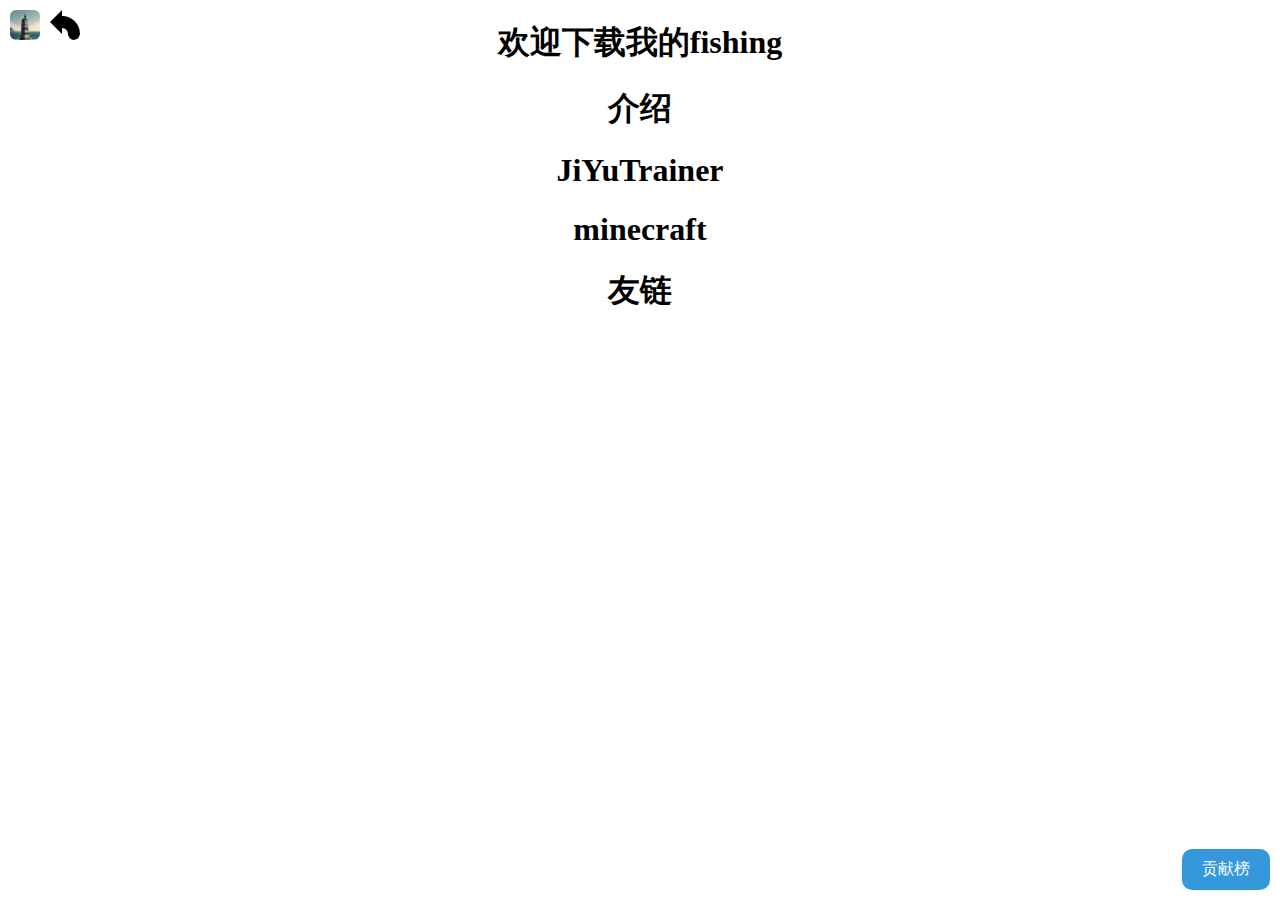
<file: index.html>
<!DOCTYPE html>
<html>

<head>
	<title>lwh的个人网站</title>
	<meta charset="UTF-8">
	<link rel="icon" href="/file/icon.png" type="image/x-icon">
	<link rel="stylesheet" href="/cssjs/a.css">
	<style>
		html {
			user-select: none;
		}
	</style>
</head>

<body>
	<a href="/"><img class="icon" src="/file/icon.png"></a>
	<div onclick="jump_back()"><img class="icon2" src="/file/icon.svg"></div>
	<h1><a href='/fishing'>欢迎下载我的fishing</a><br></h1>
	<h1><a href='/introduction'>介绍</a><br></h1>
	<h1><a href='/file/JiYuTrainer.zip'>JiYuTrainer</a><br></h1>
	<h1><a href='/file/minecraft.zip'>minecraft</a><br></h1>
	<h1><a href='/friendlist'>友链</a><br></h1>
	<a href="/contribution" class="contribution">贡献榜</a>
	<script src="/cssjs/a.js"></script>
</body>

</html>
</file>
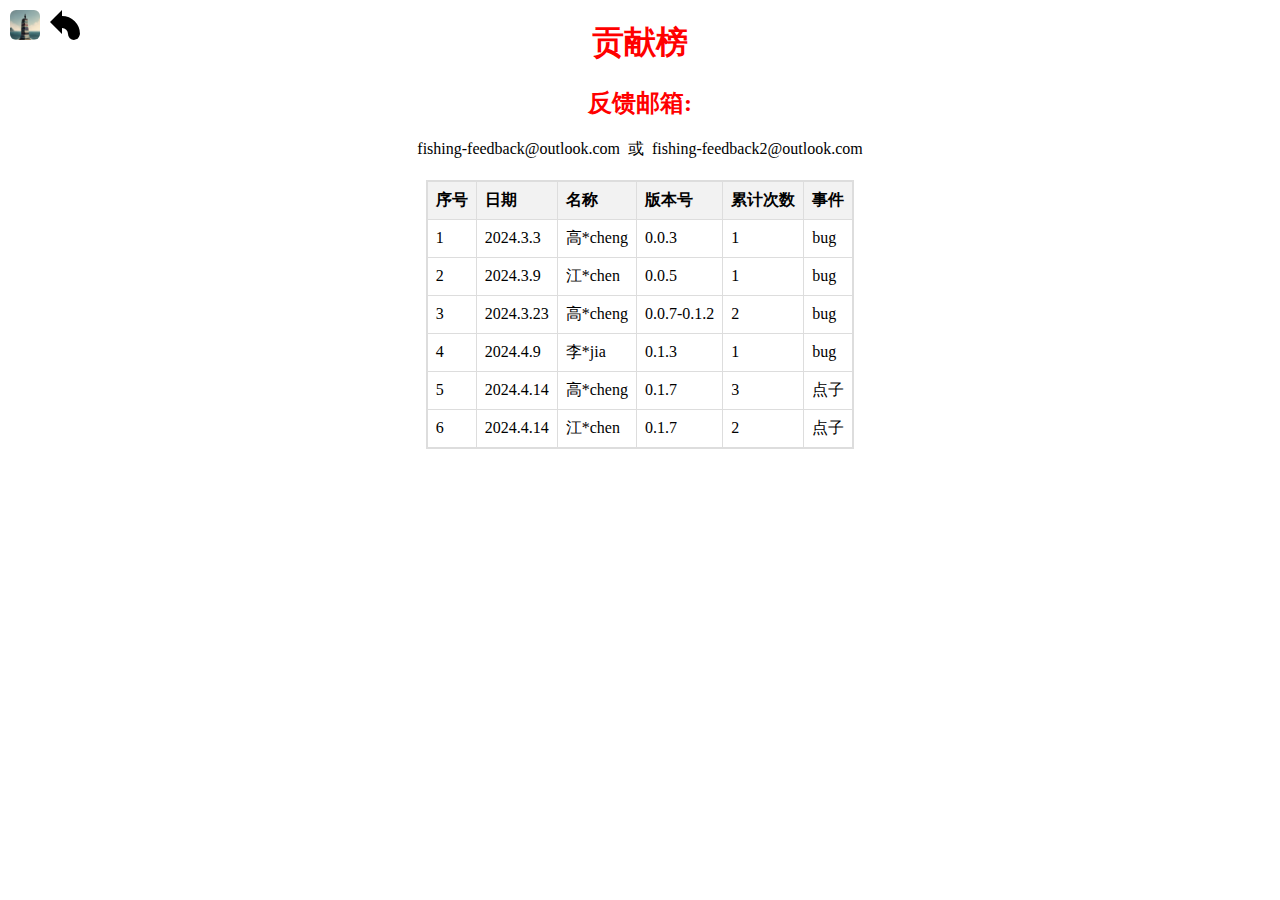
<file: contribution/index.html>
<!DOCTYPE html>
<html>

<head>
	<title>贡献榜</title>
	<meta charset="UTF-8">
	<link rel="icon" href="/file/icon.png" type="image/x-icon">
	<link rel="stylesheet" href="/cssjs/a.css">
	<style>
		table {
			margin-right: auto;
			margin-left: auto;
			border-collapse: collapse;
			margin-top: 20px;
			border: 2px solid #ddd;
			/* 增加表格整体边框 */
		}

		th,
		td {
			border: 1px solid #ddd;
			padding: 8px;
			text-align: left;
		}

		th {
			background-color: #f2f2f2;
		}

		.unsafe {
			user-select: none;
		}
	</style>
</head>

<body>
	<a class="unsafe" href="/"><img class="icon" src="/file/icon.png"></a>
	<div onclick="jump_back()"><img class="icon2" src="/file/icon.svg"></div>
	<h1 class="unsafe" style="color:red">贡献榜</h1>
	<h2 class="unsafe" style="color:red">反馈邮箱:</h2>
	<div>
		<a>fishing-feedback@outlook.com</a>
		<a class="unsafe">&nbsp;或&nbsp;</a>
		<a>fishing-feedback2@outlook.com</a>
	</div>
	<table class="unsafe">
		<thead>
			<tr>
				<th>序号</th>
				<th>日期</th>
				<th>名称</th>
				<th>版本号</th>
				<th>累计次数</th>
				<th>事件</th>
			</tr>
		</thead>
		<tbody>
			<tr>
				<td>1</td>
				<td>2024.3.3</td>
				<td>高*cheng</td>
				<td>0.0.3</td>
				<td>1</td>
				<td>bug</td>
			</tr>
		</tbody>
		<tbody>
			<tr>
				<td>2</td>
				<td>2024.3.9</td>
				<td>江*chen</td>
				<td>0.0.5</td>
				<td>1</td>
				<td>bug</td>
			</tr>
		</tbody>
		<tbody>
			<tr>
				<td>3</td>
				<td>2024.3.23</td>
				<td>高*cheng</td>
				<td>0.0.7-0.1.2</td>
				<td>2</td>
				<td>bug</td>
			</tr>
		</tbody>
		<tbody>
			<tr>
				<td>4</td>
				<td>2024.4.9</td>
				<td>李*jia</td>
				<td>0.1.3</td>
				<td>1</td>
				<td>bug</td>
			</tr>
		</tbody>
		<tbody>
			<tr>
				<td>5</td>
				<td>2024.4.14</td>
				<td>高*cheng</td>
				<td>0.1.7</td>
				<td>3</td>
				<td>点子</td>
			</tr>
		</tbody>
		<tbody>
			<tr>
				<td>6</td>
				<td>2024.4.14</td>
				<td>江*chen</td>
				<td>0.1.7</td>
				<td>2</td>
				<td>点子</td>
			</tr>
		</tbody>
	</table>
	<div onclick="jump()" class="jump" style="cursor: default;"></a>
	<script src="/cssjs/a.js"></script>
</body>

</html>
</file>
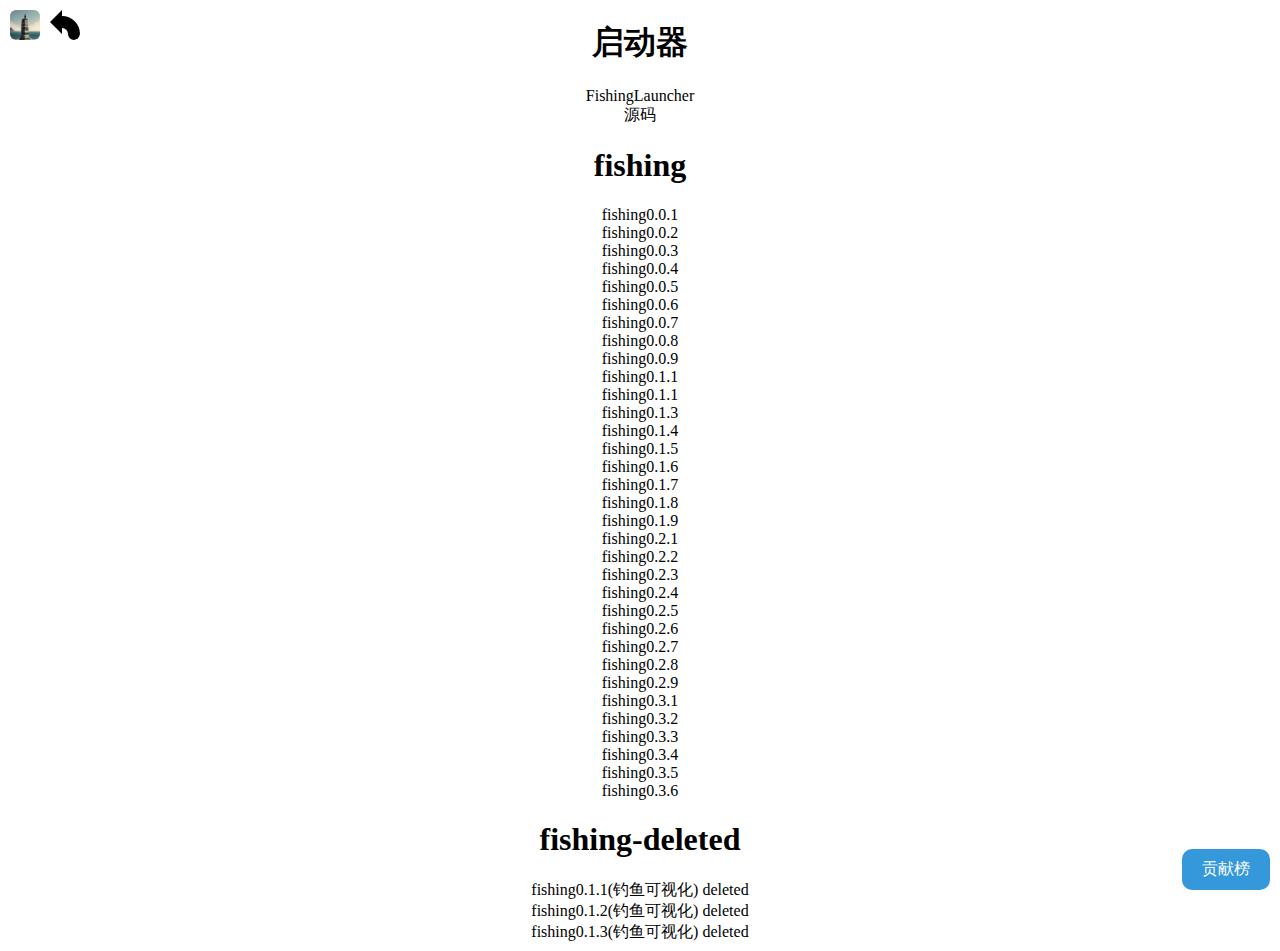
<file: fishing/index.html>
<!DOCTYPE html>
<html>

<head>
	<title>fishing-game</title>
	<meta charset="UTF-8">
	<script src="https://code.jquery.com/jquery-3.6.4.min.js"></script>
	<link rel="icon" href="/file/icon.png" type="image/x-icon">
	<link rel="stylesheet" href="/cssjs/a.css">
	<style>
		html {
			user-select: none;
		}
	</style>
</head>

<body>
	<a href="/"><img class="icon" src="/file/icon.png"></a>
	<div onclick="jump_back()"><img class="icon2" src="/file/icon.svg"></div>
	<div class="fishing"><h1 onclick="a()">点击重新加载</h1></div>
	<a href="/contribution" class="contribution">贡献榜</a>
	<div onclick="jump()" class="jump" style="cursor: default;"></div>
	<script src="/cssjs/a.js"></script>
	<script>
		var xxx = false;
		function a(){
			if(xxx === false){
				xxx=true;
				$.getJSON('https://lanpingzhong-fishing.github.io/json/fishing.json', function (jsonData) {
					console.log('Received data:', jsonData);
					var fileList = jsonData.file;
					var contributionElement = document.querySelector('.fishing');
					fileList.forEach(function (file) {
						if (file.type === "a") {
							var linkElement = document.createElement('a');
							linkElement.textContent = file.name;
							linkElement.href = file.path;
							linkElement.download = "";
							contributionElement.parentNode.insertBefore(linkElement, contributionElement);
							contributionElement.parentNode.insertBefore(document.createElement('br'), contributionElement);
						} else if (file.type === "h1") {
							var linkElement = document.createElement('h1');
							linkElement.textContent = file.name;
							contributionElement.parentNode.insertBefore(linkElement, contributionElement);
						}
					});
					contributionElement.innerHTML = "";
				})
			}
		}
		window.onload = function () {
			a();
		};
	</script>
</body>

</html>
</file>
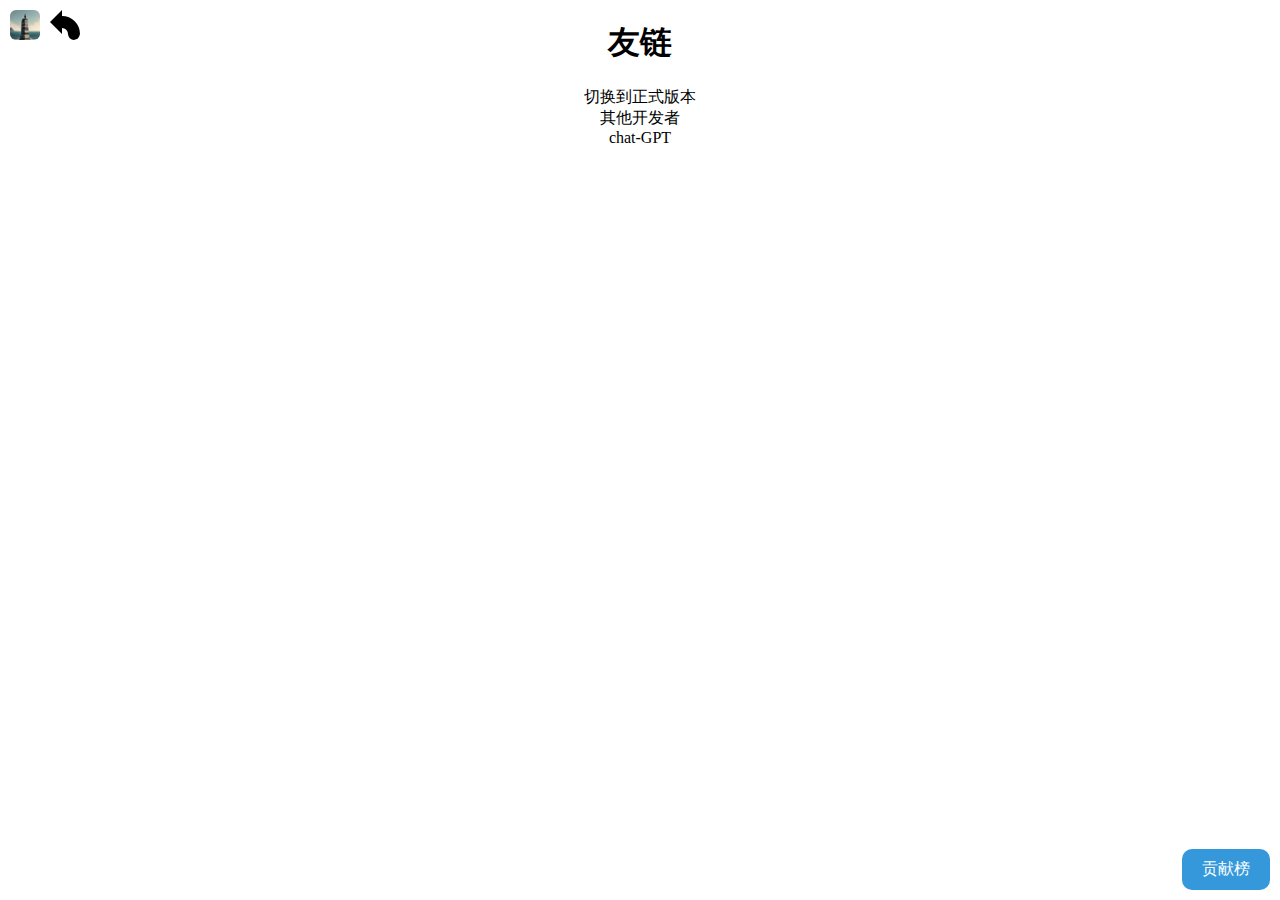
<file: friendlist/index.html>
<!DOCTYPE html>
<html>

<head>
	<title>友链</title>
	<meta charset="UTF-8">
	<link rel="icon" href="/file/icon.png" type="image/x-icon">
	<link rel="stylesheet" href="/cssjs/a.css">
	<style>
		html {
			user-select: none;
		}

		#change:hover {
			cursor: pointer;
		}
	</style>
	</style>
</head>

<body>
	<a href="/"><img class="icon" src="/file/icon.png"></a>
	<div onclick="jump_back()"><img class="icon2" src="/file/icon.svg"></div>
	<h1>友链</h1>
	<a href="https://lyuwenhan.github.io" id="change">切换到正式版本</a><br>
	<a href='/friendlist/other/'>其他开发者</a><br>
	<a href='https://c3.binjie.fun/'>chat-GPT</a><br>
	<a href="/contribution" class="contribution">贡献榜</a>
	<div onclick="jump()" class="jump" style="cursor: default;"></a>
	<script src="/cssjs/a.js"></script>
</body>

</html>
</file>
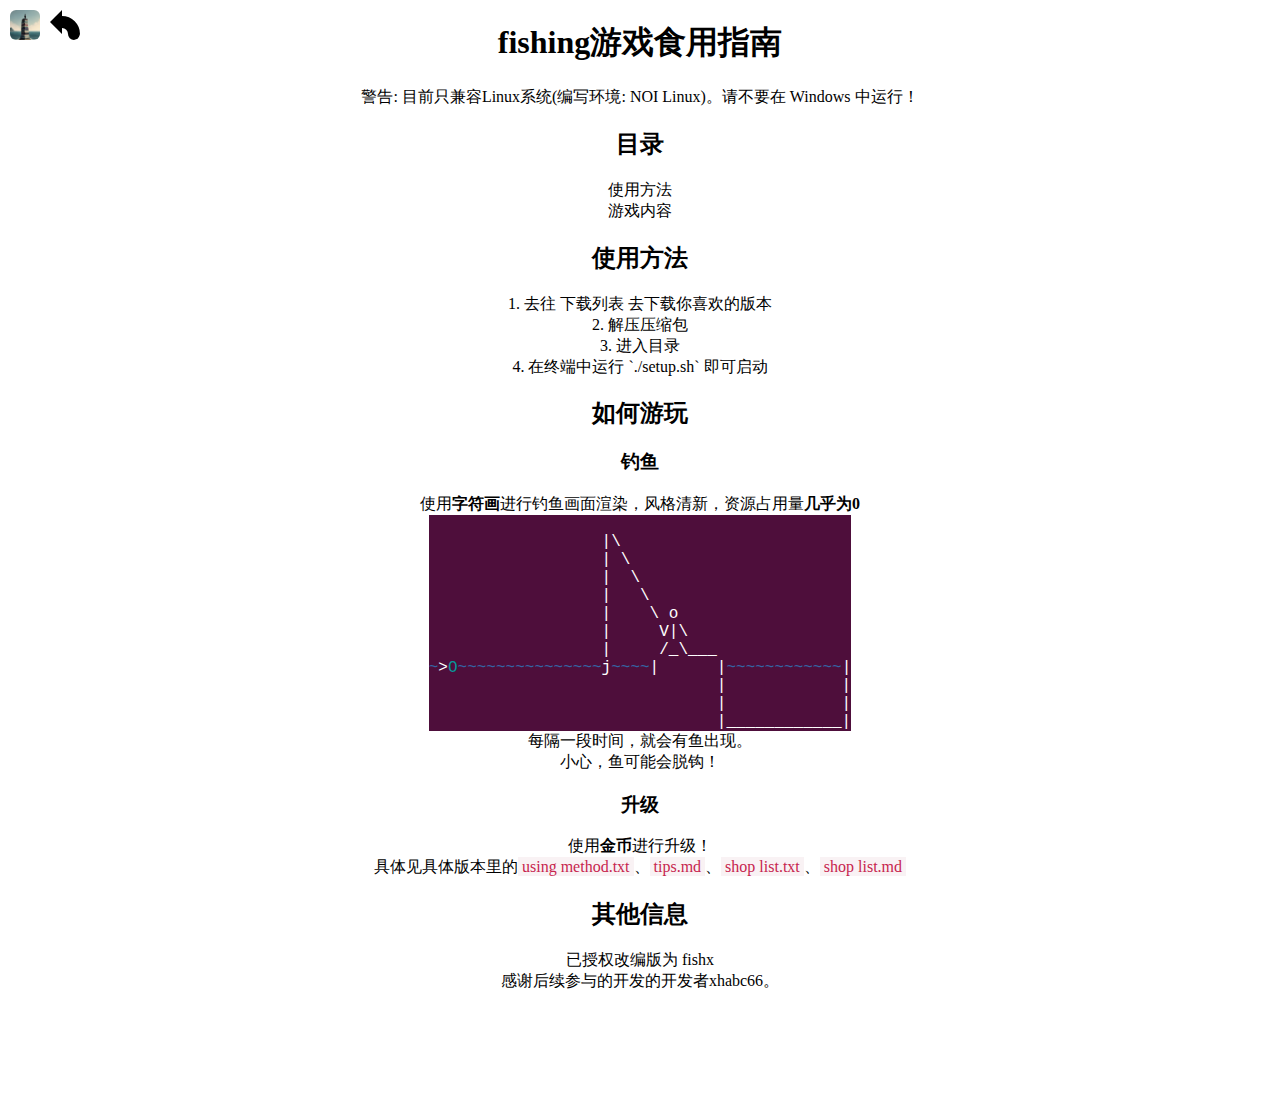
<file: introduction/index.html>
<!DOCTYPE html>
<html>

<head>
	<title>fishing-introduction</title>
	<meta charset="UTF-8">
	<link rel="icon" href="/file/icon.png" type="image/x-icon">
	<link rel="stylesheet" href="/cssjs/a.css">
	<style>
	</style>
</head>

<body style="padding-bottom: 100px;">
	<a href="/"><img class="icon" src="/file/icon.png"></a>
	<div onclick="jump_back()"><img class="icon2" src="/file/icon.svg"></div>
	<div>
		<h1>fishing游戏食用指南</h1>
		<p>警告: 目前只兼容Linux系统(编写环境: NOI Linux)。请不要在 Windows 中运行！</p>
		<h2>目录</h2>
		<a>使用方法</a><br>
		<a>游戏内容</a>
		<h2>使用方法</h2>
		<a>1. 去往 <a href="/fishing" style="user-select: none;">下载列表</a> 去下载你喜欢的版本</a><br>
		<a>2. 解压压缩包</a><br>
		<a>3. 进入目录</a><br>
		<a>4. 在终端中运行 `./setup.sh` 即可启动</a><br>
		<h2>如何游玩</h2>
		<h3>钓鱼</h3>
		<a>使用<a style="font-weight: bold;">字符画</a>进行钓鱼画面渲染，风格清新，资源占用量<a style="font-weight: bold;">几乎为0</a></a><br>
		<div
			style="user-select: none;background-color:#4E0E3B;display: inline-block;font-family: 'Consolas', Courier, monospace; color:#ffffff">
			&nbsp;&nbsp;&nbsp;&nbsp;&nbsp;&nbsp;&nbsp;&nbsp;&nbsp;&nbsp;&nbsp;&nbsp;&nbsp;&nbsp;&nbsp;&nbsp;&nbsp;&nbsp;&nbsp;&nbsp;&nbsp;&nbsp;&nbsp;&nbsp;&nbsp;&nbsp;&nbsp;&nbsp;&nbsp;&nbsp;&nbsp;&nbsp;&nbsp;&nbsp;&nbsp;&nbsp;&nbsp;&nbsp;&nbsp;&nbsp;&nbsp;&nbsp;&nbsp;&nbsp;<br>&nbsp;&nbsp;&nbsp;&nbsp;&nbsp;&nbsp;&nbsp;&nbsp;&nbsp;&nbsp;&nbsp;&nbsp;&nbsp;&nbsp;&nbsp;&nbsp;&nbsp;&nbsp;|\&nbsp;&nbsp;&nbsp;&nbsp;&nbsp;&nbsp;&nbsp;&nbsp;&nbsp;&nbsp;&nbsp;&nbsp;&nbsp;&nbsp;&nbsp;&nbsp;&nbsp;&nbsp;&nbsp;&nbsp;&nbsp;&nbsp;&nbsp;&nbsp;<br>&nbsp;&nbsp;&nbsp;&nbsp;&nbsp;&nbsp;&nbsp;&nbsp;&nbsp;&nbsp;&nbsp;&nbsp;&nbsp;&nbsp;&nbsp;&nbsp;&nbsp;&nbsp;|&nbsp;\&nbsp;&nbsp;&nbsp;&nbsp;&nbsp;&nbsp;&nbsp;&nbsp;&nbsp;&nbsp;&nbsp;&nbsp;&nbsp;&nbsp;&nbsp;&nbsp;&nbsp;&nbsp;&nbsp;&nbsp;&nbsp;&nbsp;&nbsp;<br>&nbsp;&nbsp;&nbsp;&nbsp;&nbsp;&nbsp;&nbsp;&nbsp;&nbsp;&nbsp;&nbsp;&nbsp;&nbsp;&nbsp;&nbsp;&nbsp;&nbsp;&nbsp;|&nbsp;&nbsp;\&nbsp;&nbsp;&nbsp;&nbsp;&nbsp;&nbsp;&nbsp;&nbsp;&nbsp;&nbsp;&nbsp;&nbsp;&nbsp;&nbsp;&nbsp;&nbsp;&nbsp;&nbsp;&nbsp;&nbsp;&nbsp;&nbsp;<br>&nbsp;&nbsp;&nbsp;&nbsp;&nbsp;&nbsp;&nbsp;&nbsp;&nbsp;&nbsp;&nbsp;&nbsp;&nbsp;&nbsp;&nbsp;&nbsp;&nbsp;&nbsp;|&nbsp;&nbsp;&nbsp;\&nbsp;&nbsp;&nbsp;&nbsp;&nbsp;&nbsp;&nbsp;&nbsp;&nbsp;&nbsp;&nbsp;&nbsp;&nbsp;&nbsp;&nbsp;&nbsp;&nbsp;&nbsp;&nbsp;&nbsp;&nbsp;<br>&nbsp;&nbsp;&nbsp;&nbsp;&nbsp;&nbsp;&nbsp;&nbsp;&nbsp;&nbsp;&nbsp;&nbsp;&nbsp;&nbsp;&nbsp;&nbsp;&nbsp;&nbsp;|&nbsp;&nbsp;&nbsp;&nbsp;\&nbsp;o&nbsp;&nbsp;&nbsp;&nbsp;&nbsp;&nbsp;&nbsp;&nbsp;&nbsp;&nbsp;&nbsp;&nbsp;&nbsp;&nbsp;&nbsp;&nbsp;&nbsp;&nbsp;<br>&nbsp;&nbsp;&nbsp;&nbsp;&nbsp;&nbsp;&nbsp;&nbsp;&nbsp;&nbsp;&nbsp;&nbsp;&nbsp;&nbsp;&nbsp;&nbsp;&nbsp;&nbsp;|&nbsp;&nbsp;&nbsp;&nbsp;&nbsp;V|\&nbsp;&nbsp;&nbsp;&nbsp;&nbsp;&nbsp;&nbsp;&nbsp;&nbsp;&nbsp;&nbsp;&nbsp;&nbsp;&nbsp;&nbsp;&nbsp;&nbsp;<br>&nbsp;&nbsp;&nbsp;&nbsp;&nbsp;&nbsp;&nbsp;&nbsp;&nbsp;&nbsp;&nbsp;&nbsp;&nbsp;&nbsp;&nbsp;&nbsp;&nbsp;&nbsp;|&nbsp;&nbsp;&nbsp;&nbsp;&nbsp;/_\___&nbsp;&nbsp;&nbsp;&nbsp;&nbsp;&nbsp;&nbsp;&nbsp;&nbsp;&nbsp;&nbsp;&nbsp;&nbsp;&nbsp;<br><a
				style="color:#3465A4">~</a>><a style="color:#06989A">O</a><a
				style="color:#3465A4">~~~~~~~~~~~~~~~</a>j<a
				style="color:#3465A4">~~~~</a>|&nbsp;&nbsp;&nbsp;&nbsp;&nbsp;&nbsp;|<a
				style="color:#3465A4">~~~~~~~~~~~~</a>|<br>&nbsp;&nbsp;&nbsp;&nbsp;&nbsp;&nbsp;&nbsp;&nbsp;&nbsp;&nbsp;&nbsp;&nbsp;&nbsp;&nbsp;&nbsp;&nbsp;&nbsp;&nbsp;&nbsp;&nbsp;&nbsp;&nbsp;&nbsp;&nbsp;&nbsp;&nbsp;&nbsp;&nbsp;&nbsp;&nbsp;|&nbsp;&nbsp;&nbsp;&nbsp;&nbsp;&nbsp;&nbsp;&nbsp;&nbsp;&nbsp;&nbsp;&nbsp;|<br>&nbsp;&nbsp;&nbsp;&nbsp;&nbsp;&nbsp;&nbsp;&nbsp;&nbsp;&nbsp;&nbsp;&nbsp;&nbsp;&nbsp;&nbsp;&nbsp;&nbsp;&nbsp;&nbsp;&nbsp;&nbsp;&nbsp;&nbsp;&nbsp;&nbsp;&nbsp;&nbsp;&nbsp;&nbsp;&nbsp;|&nbsp;&nbsp;&nbsp;&nbsp;&nbsp;&nbsp;&nbsp;&nbsp;&nbsp;&nbsp;&nbsp;&nbsp;|<br>&nbsp;&nbsp;&nbsp;&nbsp;&nbsp;&nbsp;&nbsp;&nbsp;&nbsp;&nbsp;&nbsp;&nbsp;&nbsp;&nbsp;&nbsp;&nbsp;&nbsp;&nbsp;&nbsp;&nbsp;&nbsp;&nbsp;&nbsp;&nbsp;&nbsp;&nbsp;&nbsp;&nbsp;&nbsp;&nbsp;|____________|
		</div><br>
		<a>每隔一段时间，就会有鱼出现。</a><br>
		<a>小心，鱼可能会脱钩！</a><br>
		<h3>升级</h3>
		<a>使用<a style="font-weight: bold;">金币</a>进行升级！</a><br>
		<a>具体见具体版本里的<a style="background-color:#f9f2f4;color:#c7254e;padding:1px 4px">using method.txt</a>、<a
				style="background-color:#f9f2f4;color:#c7254e;padding:1px 4px">tips.md</a>、<a
				style="background-color:#f9f2f4;color:#c7254e;padding:1px 4px">shop list.txt</a>、<a
				style="background-color:#f9f2f4;color:#c7254e;padding:1px 4px">shop list.md</a></a>
		<h2>其他信息</h2>
		<a>已授权改编版为 <a href="https://xhabc66.github.io" style="user-select: none;">fishx</a></a><br>
		<a></a>感谢后续参与的开发的开发者<a href="https://xhabc66.github.io" style="user-select: none;">xhabc66</a>。</a>
	</div>
	<div onclick="jump()" class="jump" style="cursor: default;"></a>
		<script src="/cssjs/a.js"></script>
</body>

</html>
</file>
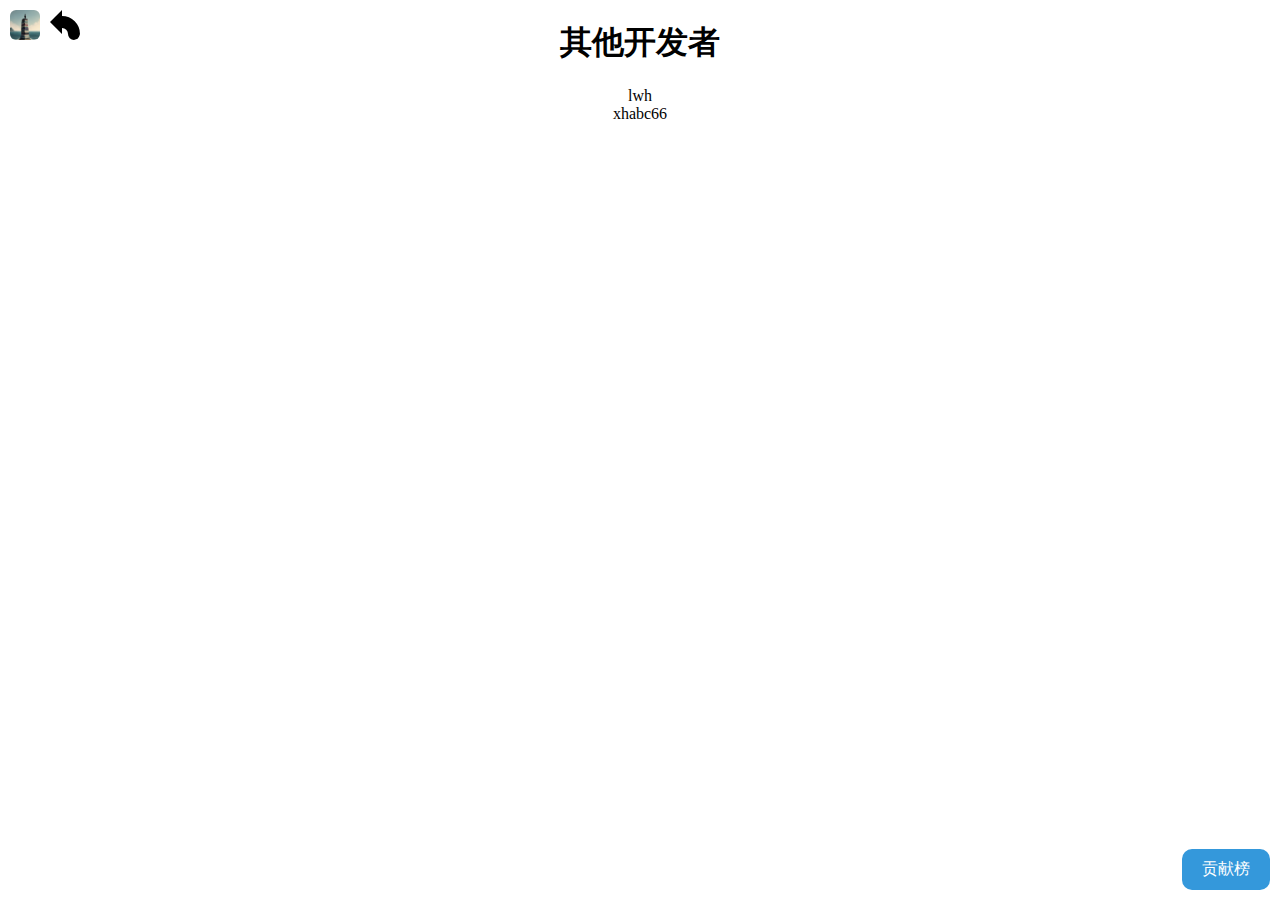
<file: friendlist/other/index.html>
<!DOCTYPE html>
<html>

<head>
	<title>其他开发者</title>
	<meta charset="UTF-8">
	<link rel="icon" href="/file/icon.png" type="image/x-icon">
	<link rel="stylesheet" href="/cssjs/a.css">
	<style>
		html {
			user-select: none;
		}
	</style>
</head>

<body>
	<a href="/"><img class="icon" src="/file/icon.png"></a>
	<div onclick="jump_back()"><img class="icon2" src="/file/icon.svg"></div>
	<h1>其他开发者</h1>
	<a href='https://lyuwenhan.github.io/'>lwh</a><br>
	<a href='https://xhabc66.github.io/'>xhabc66</a><br>
	<a href="/contribution" class="contribution">贡献榜</a>
	<div onclick="jump()" class="jump" style="cursor: default;"></a>
	<script src="/cssjs/a.js"></script>
</body>

</html>
</file>
<file: cssjs/a.css>
h1,
h2 {
	text-align: center;
}

body {
	text-align: center;
}

table {
	margin-right: auto;
	margin-left: auto;
}

a {
	color: black;
	text-decoration: none;
}

.contribution {
	padding: 10px 20px;
	border-radius: 10px;
	background-color: #3498db;
	color: #ffffff;
	text-decoration: none;
	display: inline-block;
	font-size: 16px;
	cursor: pointer;
	position: fixed;
	bottom: 10px;
	right: 10px;
}

.contribution:hover {
	filter: brightness(90%);
}

.icon {
	width: 30px;
	height: 30px;
	border-radius: 20%;
	position: fixed;
	top: 10px;
	left: 10px;
	border: 0;
	padding: 0;
	background: none;
	cursor: pointer;
}

.icon2 {
	width: 30px;
	height: 30px;
	border-radius: 20%;
	position: fixed;
	top: 10px;
	left: 50px;
	border: 0;
	padding: 0;
	background: none;
	cursor: pointer;
}

.jump {
	width: 2px;
	height: 2px;
	padding: 0px;
	border-radius: 0px;
	background-color: #ffffff;
	color: #ffffff;
	text-decoration: none;
	display: inline-block;
	cursor: pointer;
	position: fixed;
	bottom: 0px;
	left: 0px;
}
</file>
